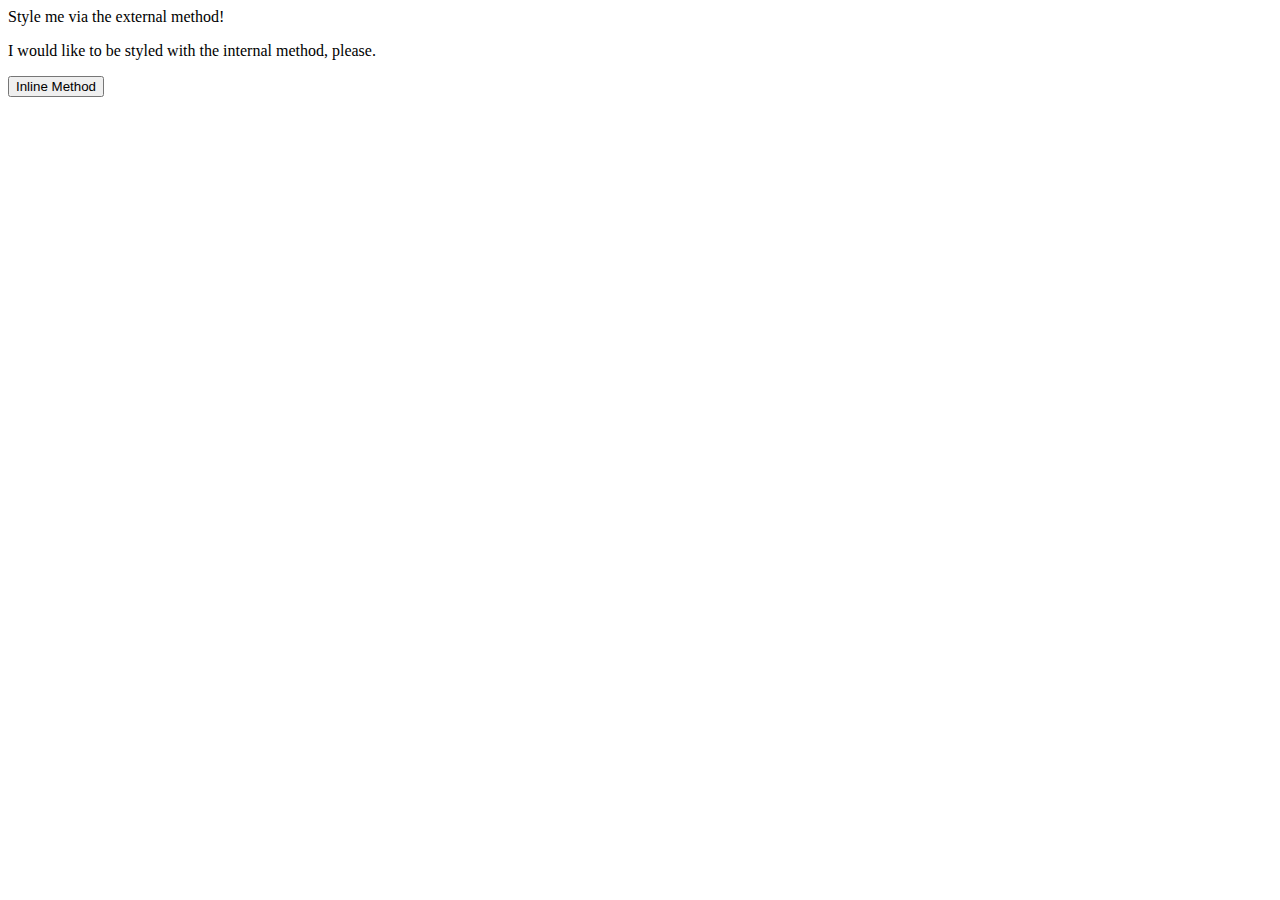
<file: foundations/01-css-methods/index.html>
<!DOCTYPE html>
<html lang="en">
  <head>
    <meta charset="UTF-8">
    <link="./styles.css" rel="styles.css"
    <meta http-equiv="X-UA-Compatible" content="IE=edge">
    <meta name="viewport" content="width=device-width, initial-scale=1.0">
    <title>Methods for Adding CSS</title>
  </head>
  <body>
    <div>Style me via the external method!</div>
    <p>I would like to be styled with the internal method, please.</p>
    <button>Inline Method</button>
  </body>
</html>
</file>
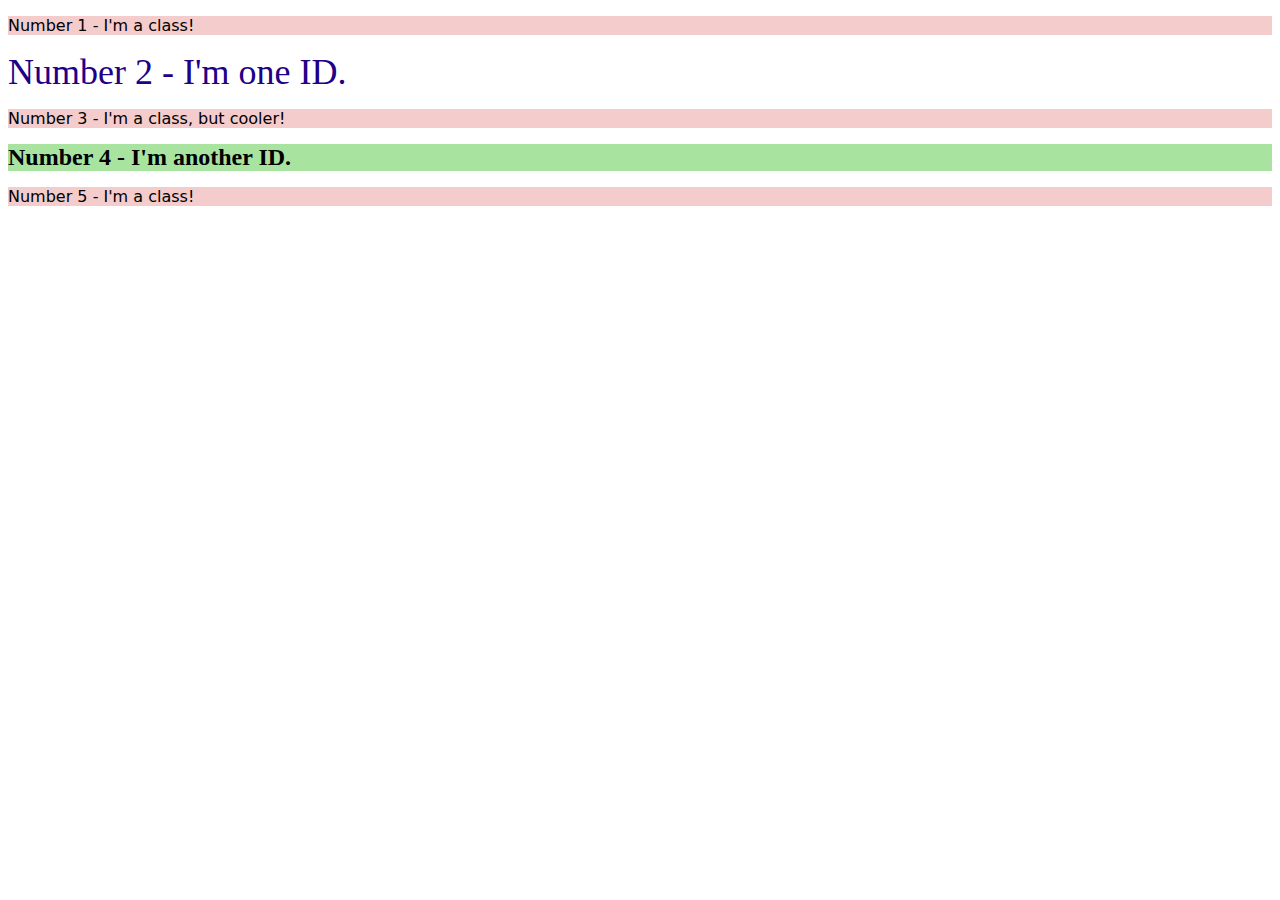
<file: foundations/02-class-id-selectors/index.html>
<!DOCTYPE html>
<html lang="en">
  <head>
    <meta charset="UTF-8">
    <meta http-equiv="X-UA-Compatible" content="IE=edge">
    <meta name="viewport" content="width=device-width, initial-scale=1.0">
    <title>Class and ID Selectors</title>
    <link rel="stylesheet" href="style.css">
  </head>
  <body>
    <p class = "odd">Number 1 - I'm a class!</p>
    <div ID="num2">Number 2 - I'm one ID.</div>
    <p class = "odd big">Number 3 - I'm a class, but cooler!</p>
    <div id="num4">Number 4 - I'm another ID.</div>
    <p class="odd">Number 5 - I'm a class!</p>
  </body>
</html>
</file>
<file: foundations/02-class-id-selectors/style.css>
.odd {
background-color: #f4cccc;
font-family: Veranda,"DejaVu Sans", sans-serif;

}

#num2 {
color: #210088;
font-size:36px;

}

.odd .big {
font-size: 24px;
}

#num4 {
background-color: #a8e4a0;
font-size: 24px;
font-weight: bold;
}
</file>
